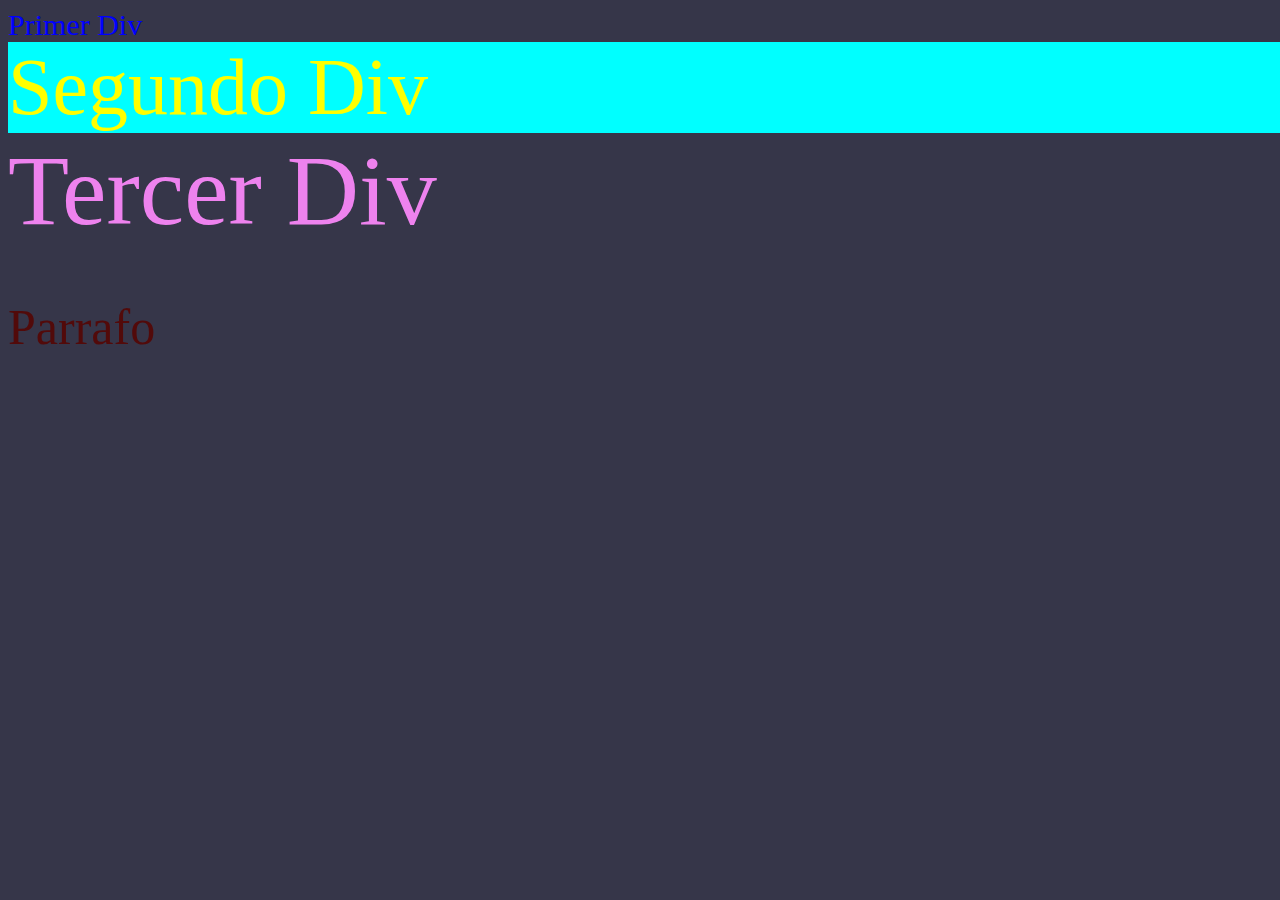
<file: index.html>
<!DOCTYPE html>
<html lang="en">
<head>
    <meta charset="UTF-8">
    <meta http-equiv="X-UA-Compatible" content="IE=edge">
    <meta name="viewport" content="width=device-width, initial-scale=1.0">
    <title>Practica 1 🤩</title>
    <!--Definicion de una clase-->
    <style>
        p { 
            font-size: 50px;
        }
        .prueba {
            font-size: 80px;
            color: yellow;
            background: cyan;
        }
        #nombre {
            font-size: 100px;
            color: violet;
        }
    </style>
</head>
<body style="width: 100%; 
             height: 100%; 
             background-color: rgb(54, 54, 73);
             font-size: 40px;
             color: rgb(82, 10, 10);">
    <!--Comentario-->
    <!--Forma arcaica de dar formato a un solo elemento-->
    <div style="font-size: 30px;
                color: blue;">
        Primer Div
    </div>
    <!--Agrupacion por clase-->
    <div class="prueba">
        Segundo Div
    </div>
    <!--Agrupacion por id-->
    <div id="nombre">
        Tercer Div
    </div>
    <p>Parrafo</p>
</body>
</html>
</file>
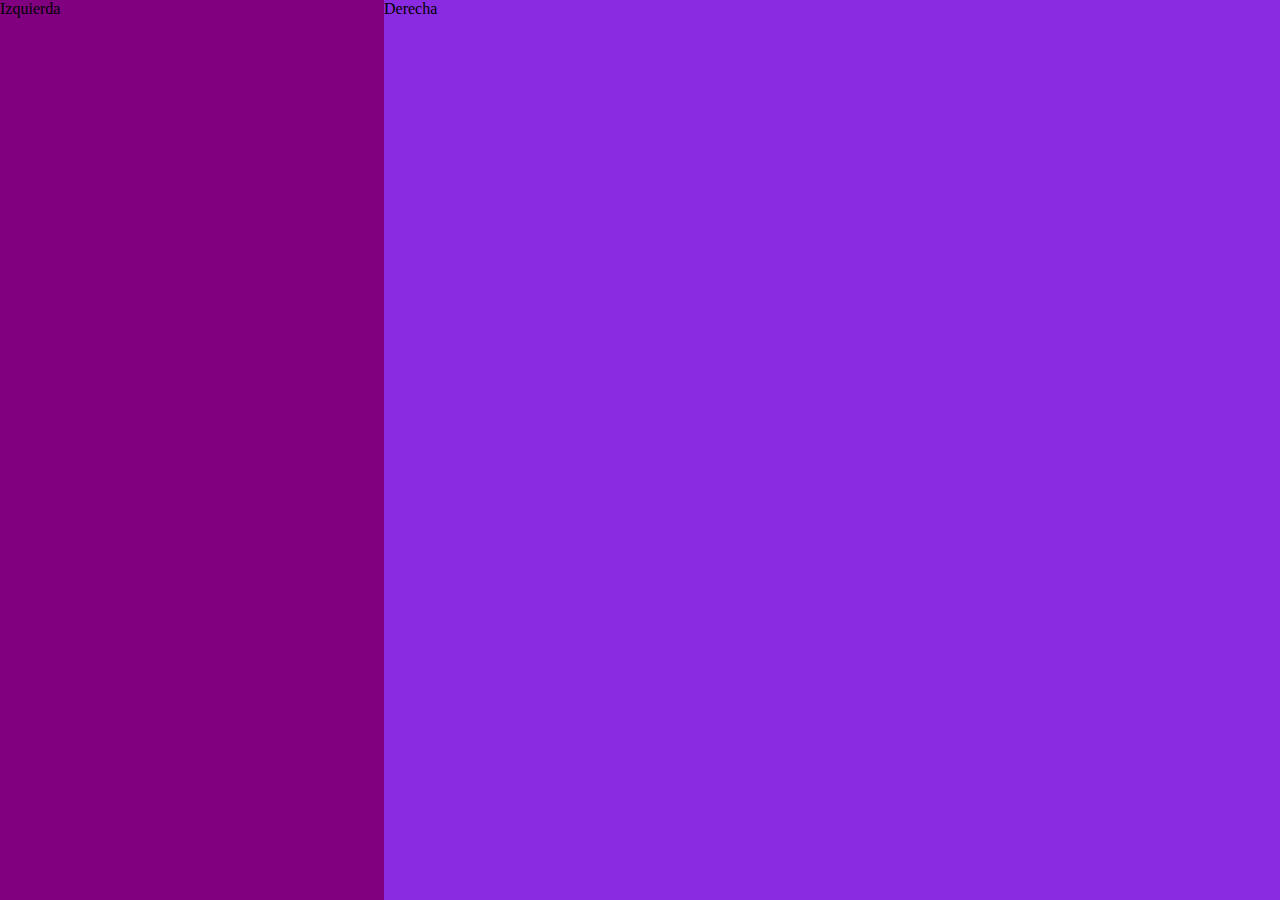
<file: paginacss.html>
<!DOCTYPE html>
<html lang="en">
<head>
    <meta charset="UTF-8">
    <meta http-equiv="X-UA-Compatible" content="IE=edge">
    <meta name="viewport" content="width=device-width, initial-scale=1.0">
    <title>Prueba con CSS 🤨</title>
    <link rel="stylesheet" href="./css/paginacss.css">
</head>
<body>
    <div class="principal">
        <div class="izquierda">Izquierda</div>
        <div class="derecha">Derecha</div>
    </div>
</body>
</html>
</file>
<file: css/paginacss.css>
body {
    margin: 0;
    padding: 0;
}

.principal {
    width: 100%;
    height: 100vh; 
    display: flex;
    flex-direction: row;
}

.izquierda {
    width: 30%;
    background-color: purple;
}

.derecha {
    width: 70%;
    background-color: blueviolet;
}
</file>
